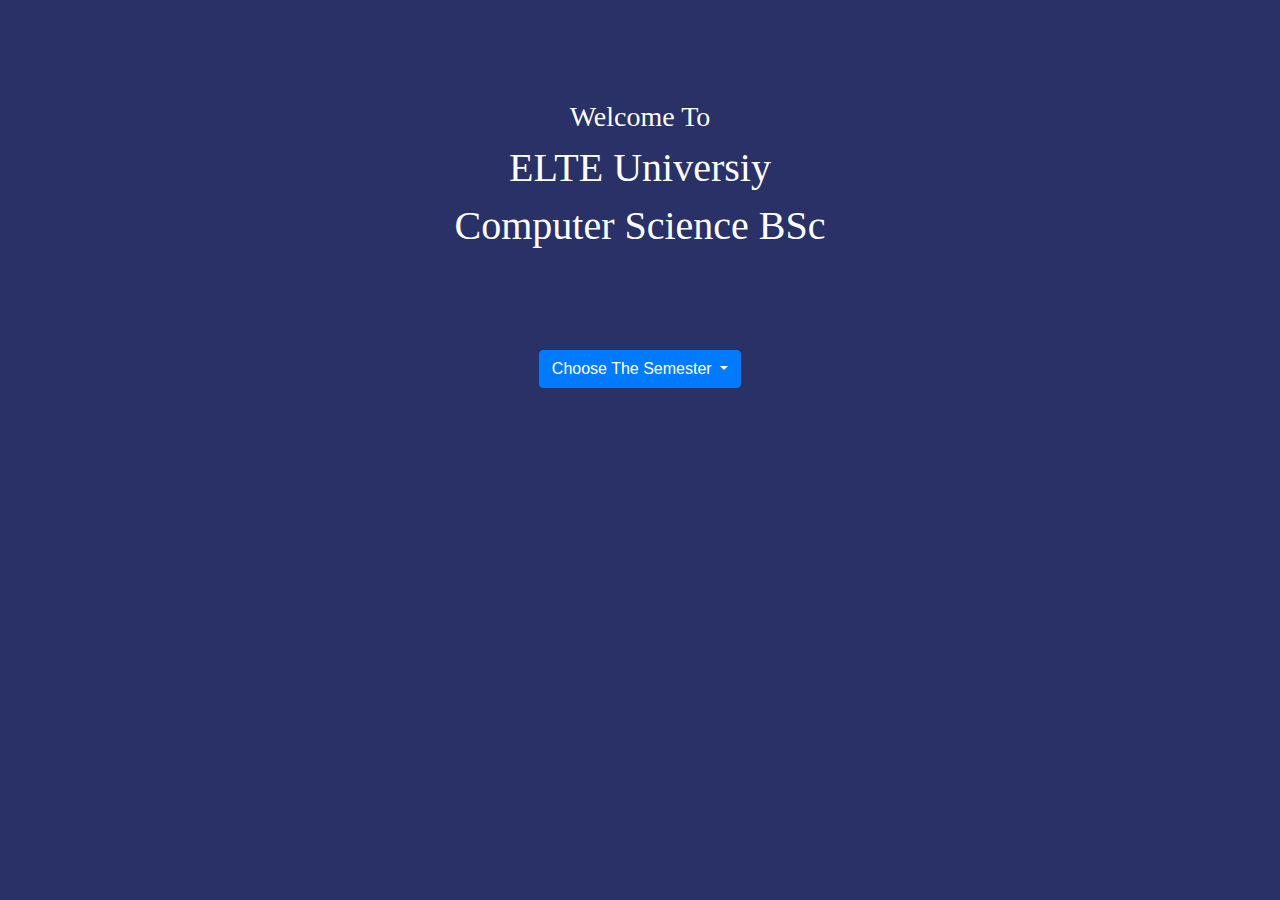
<file: index.html>
<!DOCTYPE html>
<html lang="en">
  <head>
    <!-- Required meta tags -->
    <meta charset="utf-8">
    <meta name="viewport" content="width=device-width, initial-scale=1, shrink-to-fit=no">

    <!-- Bootstrap CSS -->
    <link rel="stylesheet" href="https://stackpath.bootstrapcdn.com/bootstrap/4.4.1/css/bootstrap.min.css" integrity="sha384-Vkoo8x4CGsO3+Hhxv8T/Q5PaXtkKtu6ug5TOeNV6gBiFeWPGFN9MuhOf23Q9Ifjh" crossorigin="anonymous">
    <link rel="stylesheet" type="text/css" href="css/stylesheet.css">

	<title>ELTE Universiy</title>
</head>
<body>
	   <!-- Optional JavaScript -->
    <!-- jQuery first, then Popper.js, then Bootstrap JS -->
    <script src="https://code.jquery.com/jquery-3.4.1.slim.min.js" integrity="sha384-J6qa4849blE2+poT4WnyKhv5vZF5SrPo0iEjwBvKU7imGFAV0wwj1yYfoRSJoZ+n" crossorigin="anonymous"></script>
    <script src="https://cdn.jsdelivr.net/npm/popper.js@1.16.0/dist/umd/popper.min.js" integrity="sha384-Q6E9RHvbIyZFJoft+2mJbHaEWldlvI9IOYy5n3zV9zzTtmI3UksdQRVvoxMfooAo" crossorigin="anonymous"></script>
    <script src="https://stackpath.bootstrapcdn.com/bootstrap/4.4.1/js/bootstrap.min.js" integrity="sha384-wfSDF2E50Y2D1uUdj0O3uMBJnjuUD4Ih7YwaYd1iqfktj0Uod8GCExl3Og8ifwB6" crossorigin="anonymous"></script>
	<script src="javascript/scripts.js"></script>
    <header>
    	<div class="container">
    	  <h3>Welcome To</h3>
    	  <h1>ELTE Universiy</h1>
    	  <h1>Computer Science BSc</h1>

        </div>
    </header>
    <div class="container" >
    <div class="dropdown" >
  <button class="btn btn-primary dropdown-toggle" type="button" data-toggle="dropdown">Choose The Semester
  <span class="caret"></span></button>
  <ul class="dropdown-menu">
    <li><a href="semester1.html">Semester 1</a></li>
    <li><a href="semester2.html">Semester 2</a></li>
    <li><a href="semester3.html">Semester 3</a></li>
    <li><a href="semester4.html">Semester 4</a></li>
    <li><a href="semester5.html">Semester 5</a></li>
    <li><a href="semester6.html">Semester 6</a></li>

  </ul>
</div>
</div>

   




</body>
</html>
</file>
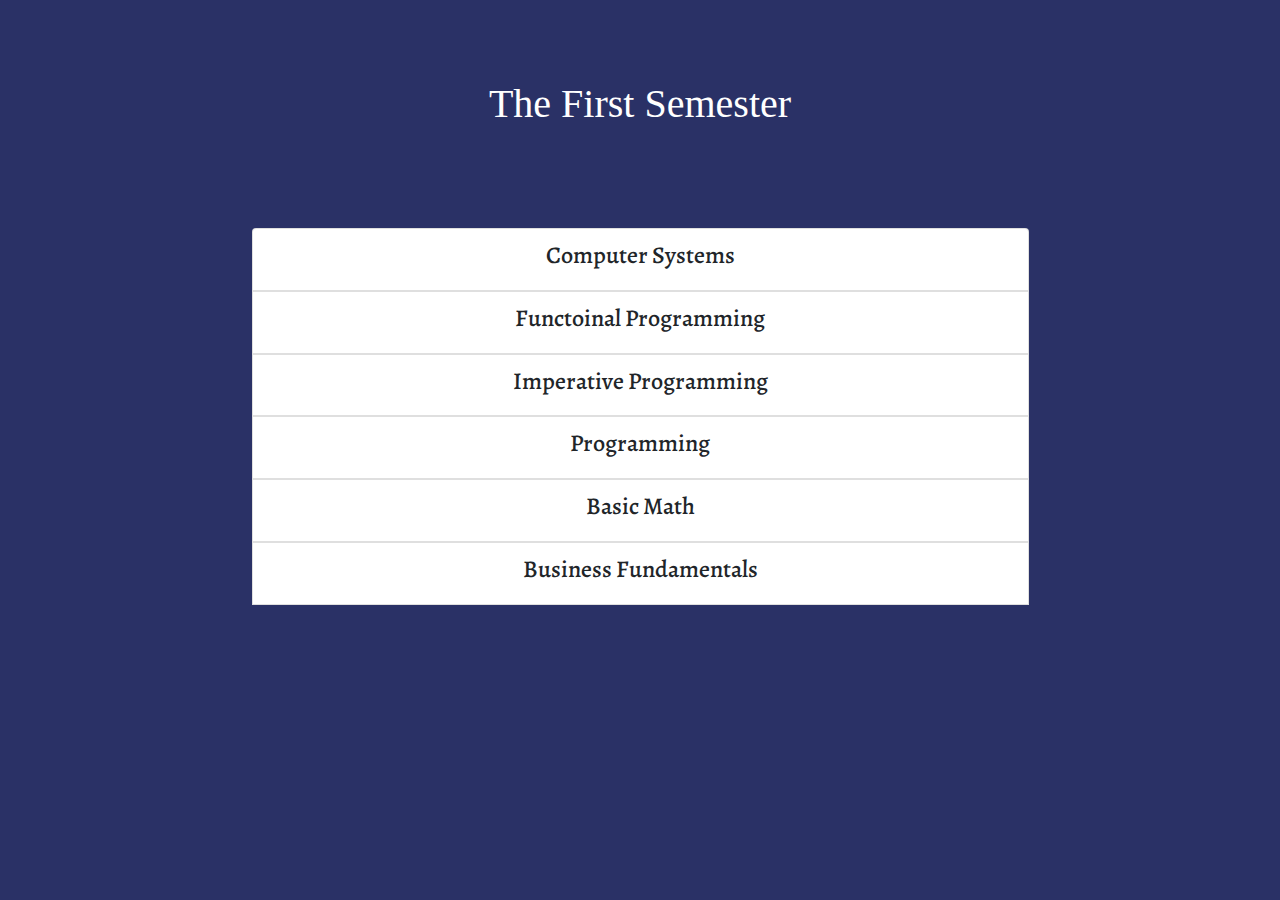
<file: semester1.html>
<!DOCTYPE html>
<html lang="en">
  <head>
    <!-- Required meta tags -->
    <meta charset="utf-8">
    <meta name="viewport" content="width=device-width, initial-scale=1, shrink-to-fit=no">

    <!-- Bootstrap CSS -->
    <link rel="stylesheet" href="https://stackpath.bootstrapcdn.com/bootstrap/4.4.1/css/bootstrap.min.css" integrity="sha384-Vkoo8x4CGsO3+Hhxv8T/Q5PaXtkKtu6ug5TOeNV6gBiFeWPGFN9MuhOf23Q9Ifjh" crossorigin="anonymous">
    <link rel="stylesheet" type="text/css" href="css/stylesheet.css">
    <link href="https://fonts.googleapis.com/css?family=Alegreya&display=swap" rel="stylesheet">
    <link href="https://fonts.googleapis.com/css?family=Red+Hat+Display&display=swap" rel="stylesheet">
    
	<title>Semester 1</title>
</head>
<body>
	   <!-- Optional JavaScript -->
    <!-- jQuery first, then Popper.js, then Bootstrap JS -->
    <script src="https://code.jquery.com/jquery-3.4.1.slim.min.js" integrity="sha384-J6qa4849blE2+poT4WnyKhv5vZF5SrPo0iEjwBvKU7imGFAV0wwj1yYfoRSJoZ+n" crossorigin="anonymous"></script>
    <script src="https://cdn.jsdelivr.net/npm/popper.js@1.16.0/dist/umd/popper.min.js" integrity="sha384-Q6E9RHvbIyZFJoft+2mJbHaEWldlvI9IOYy5n3zV9zzTtmI3UksdQRVvoxMfooAo" crossorigin="anonymous"></script>
    <script src="https://stackpath.bootstrapcdn.com/bootstrap/4.4.1/js/bootstrap.min.js" integrity="sha384-wfSDF2E50Y2D1uUdj0O3uMBJnjuUD4Ih7YwaYd1iqfktj0Uod8GCExl3Og8ifwB6" crossorigin="anonymous"></script>



    <header>
    	<h1 class="pages_title">The First Semester</h1>
    </header>
   

   <div class="container">
        <div class="list-group-item" onclick="myFunction('div1')">
           <h4>
               Computer Systems
           </h4>
        </div>
           <div id="div1" class="small-text" style="display: none;">
                <p>Course Information</p>
                <b>Official Course Lecturer: Illés, Zoltán PhD. Habil. <br /></b>
                <b>Website: <a href="https://comsys.inf.elte.hu/">https://comsys.inf.elte.hu/</a><br /></b>
                <b>Website: <a href="canvas.elte.hu">Canvas</a><br /></b>
                <b>Office: Unknown<br /></b>
                <b>Email: Unknown <br /></b>
                <p>Practical Teacher : Bakonyi, Viktória; Korom, Szilárd <br /></p>
                <b>Practical Teacher website <br /> <a href="#">Unknown</a></b>
           </div>
             <div class="list-group-item" onclick="myFunction('div2')">
           <h4>
               Functoinal Programming
           </h4>
        </div>
           <div id="div2" class="small-text" style="display: none;">
               <p>Course Information</p>
                <b>Official Course Lecturer: Viktoria Zsök<br /></b>
                <b>Website: <a href="http://zsv.web.elte.hu/clean">http://zsv.web.elte.hu/clean</a><br /></b>
                <b>Office: 2-606 South Building<br /></b>
                <b>Email: zsv@inf.elte.hu <br /></b>
                <p>Practical Teacher : Evan sitt , Hossameldin Abdin <br /></p>
                <p>Practical Teachers website <br /><a href="http://fp.yeet.codes/">Here</a></p>
           </div>
        <div class="list-group-item" onclick="myFunction('div3')">
           <h4>
               Imperative Programming
           </h4>
        </div>
           <div id="div3" class="small-text" style="display: none;">
                <p>Course Information</p>
                <b>Official Course Lecturer: Tibor <br /></b>
                <b>Website: <a href="http://bruntib.web.elte.hu/english/">http://bruntib.web.elte.hu/english/</a><br /></b>
                <b>Office: Unknown<br /></b>
                <b>Email: Unknown <br /></b>
                <p>Practical Teacher : Charles Ferari <br /></p>
                <b>Practical Teacher website <br /> <a href="https://github.com/ImperativeProgramming/Practices2020">Here</a></b>
           </div>
             <div class="list-group-item" onclick="myFunction('div4')">
           <h4>
              Programming
           </h4>
        </div>
           <div id="div4" class="small-text" style="display: none;">
                <p>Course Information</p>
                <b>Official Course Lecturer: Zsuzsa Pluhár<br /></b>
                <b>Website: <a href="http://bruntib.web.elte.hu/english/">http://bruntib.web.elte.hu/english/</a><br /></b>
                <b>Office: 0-818 (Soó Rezső room)<br /></b>
                <b>Email: pluharzs@inf.elte.hu <br /></b>
                <p>Practical Teacher :  László Nikházy , Gábor Törley  <br /></p>
                <b>Practical Teacher website <br /> <a href="http://xml.inf.elte.hu/archive/2019_20_2/Programming/">Here</a></b>
           </div>
                   <div class="list-group-item" onclick="myFunction('div5')">
           <h4>
               Basic Math
           </h4>
        </div>
           <div id="div5" class="small-text" style="display: none;">
                <p>Course Information</p>
                <b>Official Course Lecturer: Betti Szeidl <br /></b>
                <b>Website: <a href="https://canvas.elte.hu/">Canvas</a><br /></b>
                <b>Office: Unavailable in teacher's page<br /></b>
                <b>Email: betti.szeidl@gmail.com <br /></b>
                <p>Practical Teacher : Unknown <br /></p>
                <b>Practical Teacher website <br /> <a href="#">Unknown</a></b>
           </div>
             <div class="list-group-item" onclick="myFunction('div6')">
           <h4>
              Business Fundamentals
           </h4>
        </div>
           <div id="div6" class="small-text" style="display: none;">
                <p>Course Information</p>
                <b>Official Course Lecturer: Dr. Hegyi Barbara <br /></b>
                <b>Website: <a href="https://canvas.elte.hu/">Canvas</a><br /></b>
                <b>Office: Unknown<br /></b>
                <b>Email: bhegyi@inf.elte.hu <br /></b>
                <p>Practical Teacher : Unknown <br /></p>
                <b>Practical Teacher website <br /> <a href="#">Unknown</a></b>
           </div>
   </div>
</body>
    <script src="javascript/scripts.js"></script>
</html>
</file>
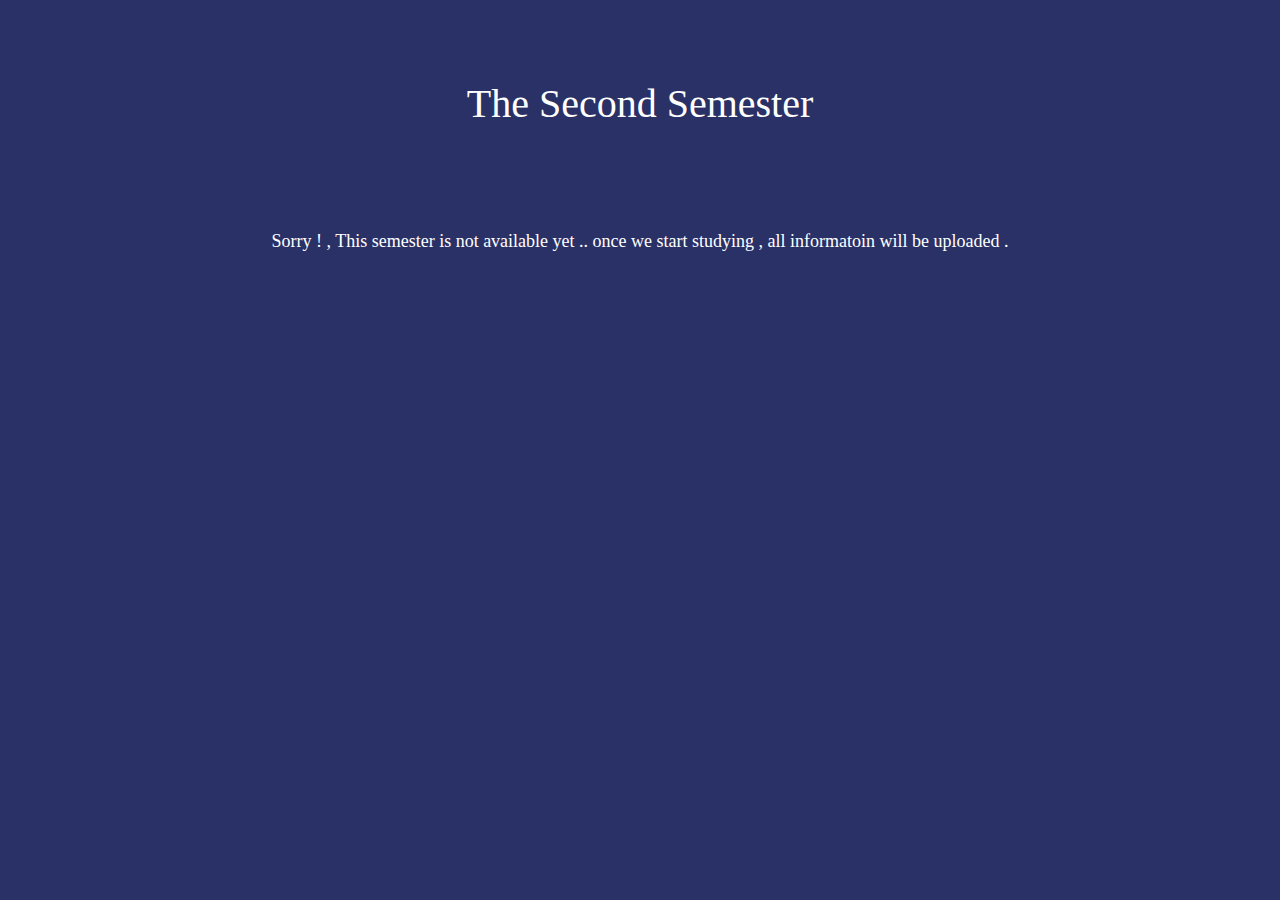
<file: semester2.html>
<!DOCTYPE html>
<html lang="en">
  <head>
    <!-- Required meta tags -->
    <meta charset="utf-8">
    <meta name="viewport" content="width=device-width, initial-scale=1, shrink-to-fit=no">

    <!-- Bootstrap CSS -->
    <link rel="stylesheet" href="https://stackpath.bootstrapcdn.com/bootstrap/4.4.1/css/bootstrap.min.css" integrity="sha384-Vkoo8x4CGsO3+Hhxv8T/Q5PaXtkKtu6ug5TOeNV6gBiFeWPGFN9MuhOf23Q9Ifjh" crossorigin="anonymous">
    <link rel="stylesheet" type="text/css" href="css/stylesheet.css">
	<title>Semester 2</title>
</head>
<body>
	   <!-- Optional JavaScript -->
    <!-- jQuery first, then Popper.js, then Bootstrap JS -->
    <script src="https://code.jquery.com/jquery-3.4.1.slim.min.js" integrity="sha384-J6qa4849blE2+poT4WnyKhv5vZF5SrPo0iEjwBvKU7imGFAV0wwj1yYfoRSJoZ+n" crossorigin="anonymous"></script>
    <script src="https://cdn.jsdelivr.net/npm/popper.js@1.16.0/dist/umd/popper.min.js" integrity="sha384-Q6E9RHvbIyZFJoft+2mJbHaEWldlvI9IOYy5n3zV9zzTtmI3UksdQRVvoxMfooAo" crossorigin="anonymous"></script>
    <script src="https://stackpath.bootstrapcdn.com/bootstrap/4.4.1/js/bootstrap.min.js" integrity="sha384-wfSDF2E50Y2D1uUdj0O3uMBJnjuUD4Ih7YwaYd1iqfktj0Uod8GCExl3Og8ifwB6" crossorigin="anonymous"></script>

    <header>
    	<h1 class="pages_title">The Second Semester</h1>
    </header>
    <div class="container">
    <p class="description">Sorry ! , This semester is not available yet .. once we start studying , all informatoin will be uploaded .</p>
    </div>
</body>
</html>
</file>
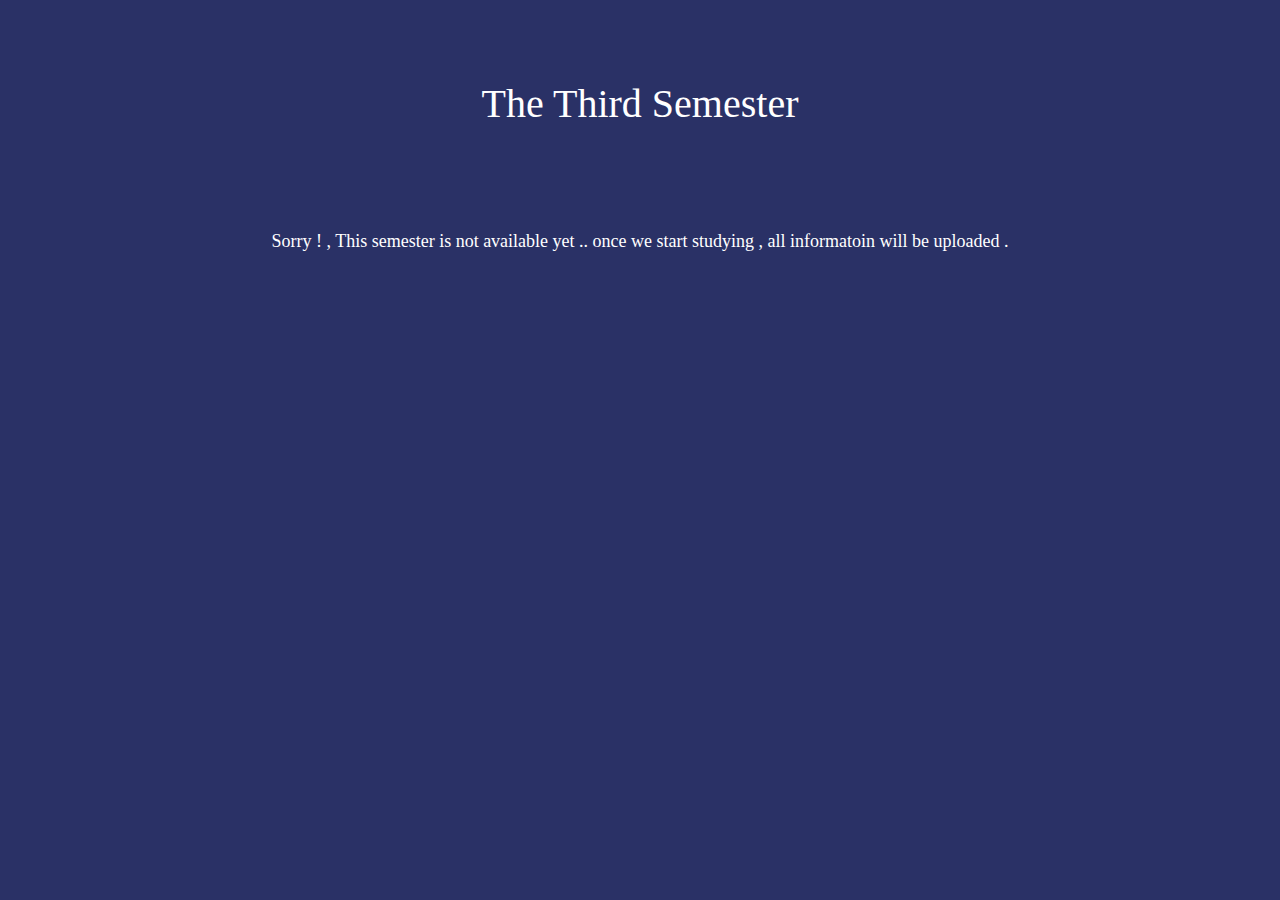
<file: semester3.html>
<!DOCTYPE html>
<html lang="en">
  <head>
    <!-- Required meta tags -->
    <meta charset="utf-8">
    <meta name="viewport" content="width=device-width, initial-scale=1, shrink-to-fit=no">

    <!-- Bootstrap CSS -->
    <link rel="stylesheet" href="https://stackpath.bootstrapcdn.com/bootstrap/4.4.1/css/bootstrap.min.css" integrity="sha384-Vkoo8x4CGsO3+Hhxv8T/Q5PaXtkKtu6ug5TOeNV6gBiFeWPGFN9MuhOf23Q9Ifjh" crossorigin="anonymous">
    <link rel="stylesheet" type="text/css" href="css/stylesheet.css">
	<title>Semester 3</title>
</head>
<body>
	   <!-- Optional JavaScript -->
    <!-- jQuery first, then Popper.js, then Bootstrap JS -->
    <script src="https://code.jquery.com/jquery-3.4.1.slim.min.js" integrity="sha384-J6qa4849blE2+poT4WnyKhv5vZF5SrPo0iEjwBvKU7imGFAV0wwj1yYfoRSJoZ+n" crossorigin="anonymous"></script>
    <script src="https://cdn.jsdelivr.net/npm/popper.js@1.16.0/dist/umd/popper.min.js" integrity="sha384-Q6E9RHvbIyZFJoft+2mJbHaEWldlvI9IOYy5n3zV9zzTtmI3UksdQRVvoxMfooAo" crossorigin="anonymous"></script>
    <script src="https://stackpath.bootstrapcdn.com/bootstrap/4.4.1/js/bootstrap.min.js" integrity="sha384-wfSDF2E50Y2D1uUdj0O3uMBJnjuUD4Ih7YwaYd1iqfktj0Uod8GCExl3Og8ifwB6" crossorigin="anonymous"></script>

    <header>
    	<h1 class="pages_title">The Third Semester</h1>
    </header>
    <div class="container">
    <p class="description">Sorry ! , This semester is not available yet .. once we start studying , all informatoin will be uploaded .</p>
    </div>
</body>
</html>
</file>
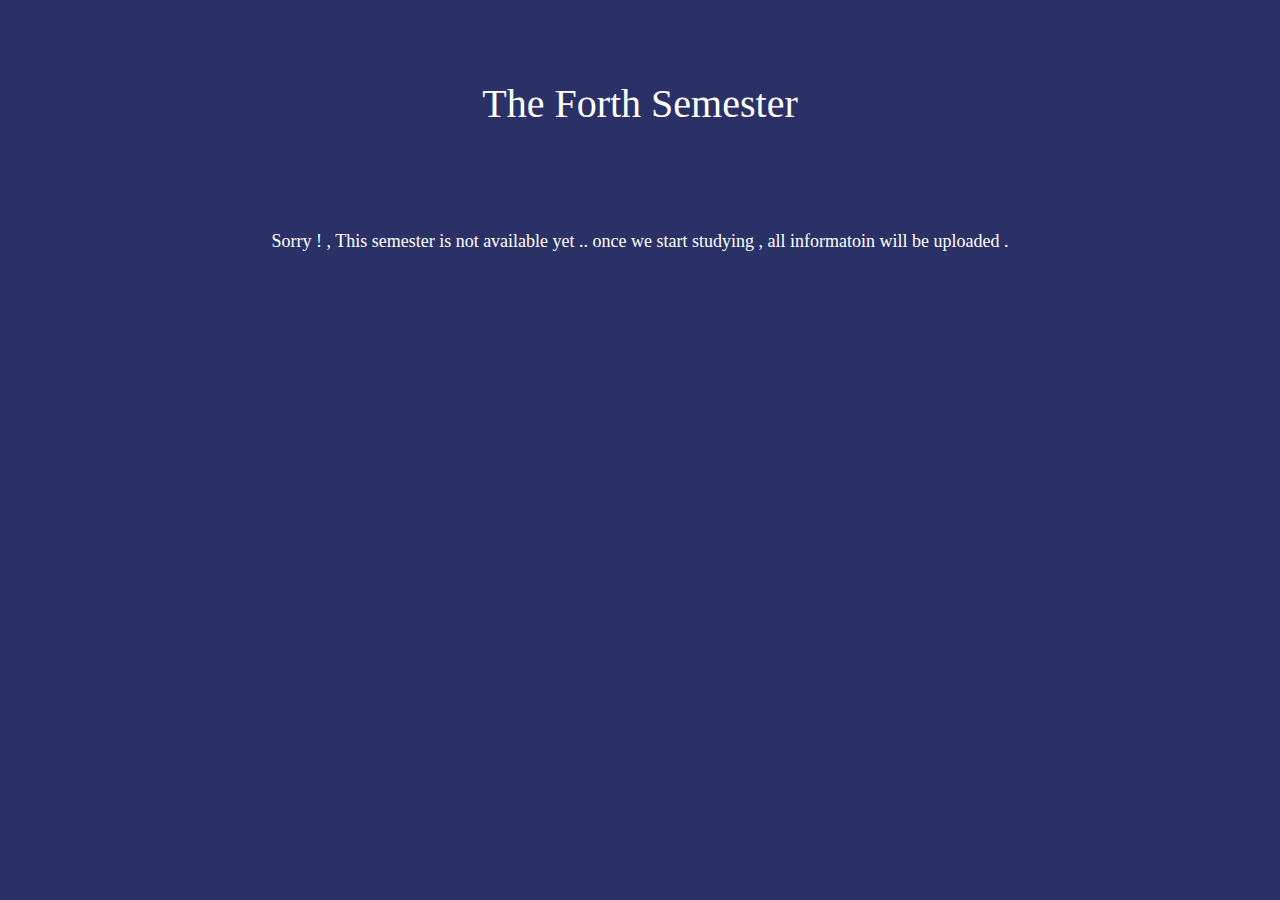
<file: semester4.html>
<!DOCTYPE html>
<html lang="en">
  <head>
    <!-- Required meta tags -->
    <meta charset="utf-8">
    <meta name="viewport" content="width=device-width, initial-scale=1, shrink-to-fit=no">

    <!-- Bootstrap CSS -->
    <link rel="stylesheet" href="https://stackpath.bootstrapcdn.com/bootstrap/4.4.1/css/bootstrap.min.css" integrity="sha384-Vkoo8x4CGsO3+Hhxv8T/Q5PaXtkKtu6ug5TOeNV6gBiFeWPGFN9MuhOf23Q9Ifjh" crossorigin="anonymous">
    <link rel="stylesheet" type="text/css" href="css/stylesheet.css">
	<title>Semester 4</title>
</head>
<body>
	   <!-- Optional JavaScript -->
    <!-- jQuery first, then Popper.js, then Bootstrap JS -->
    <script src="https://code.jquery.com/jquery-3.4.1.slim.min.js" integrity="sha384-J6qa4849blE2+poT4WnyKhv5vZF5SrPo0iEjwBvKU7imGFAV0wwj1yYfoRSJoZ+n" crossorigin="anonymous"></script>
    <script src="https://cdn.jsdelivr.net/npm/popper.js@1.16.0/dist/umd/popper.min.js" integrity="sha384-Q6E9RHvbIyZFJoft+2mJbHaEWldlvI9IOYy5n3zV9zzTtmI3UksdQRVvoxMfooAo" crossorigin="anonymous"></script>
    <script src="https://stackpath.bootstrapcdn.com/bootstrap/4.4.1/js/bootstrap.min.js" integrity="sha384-wfSDF2E50Y2D1uUdj0O3uMBJnjuUD4Ih7YwaYd1iqfktj0Uod8GCExl3Og8ifwB6" crossorigin="anonymous"></script>

    <header>
    	<h1 class="pages_title">The Forth Semester</h1>
    </header>
    <div class="container">
    <p class="description">Sorry ! , This semester is not available yet .. once we start studying , all informatoin will be uploaded .</p>
    </div>
</body>
</html>
</file>
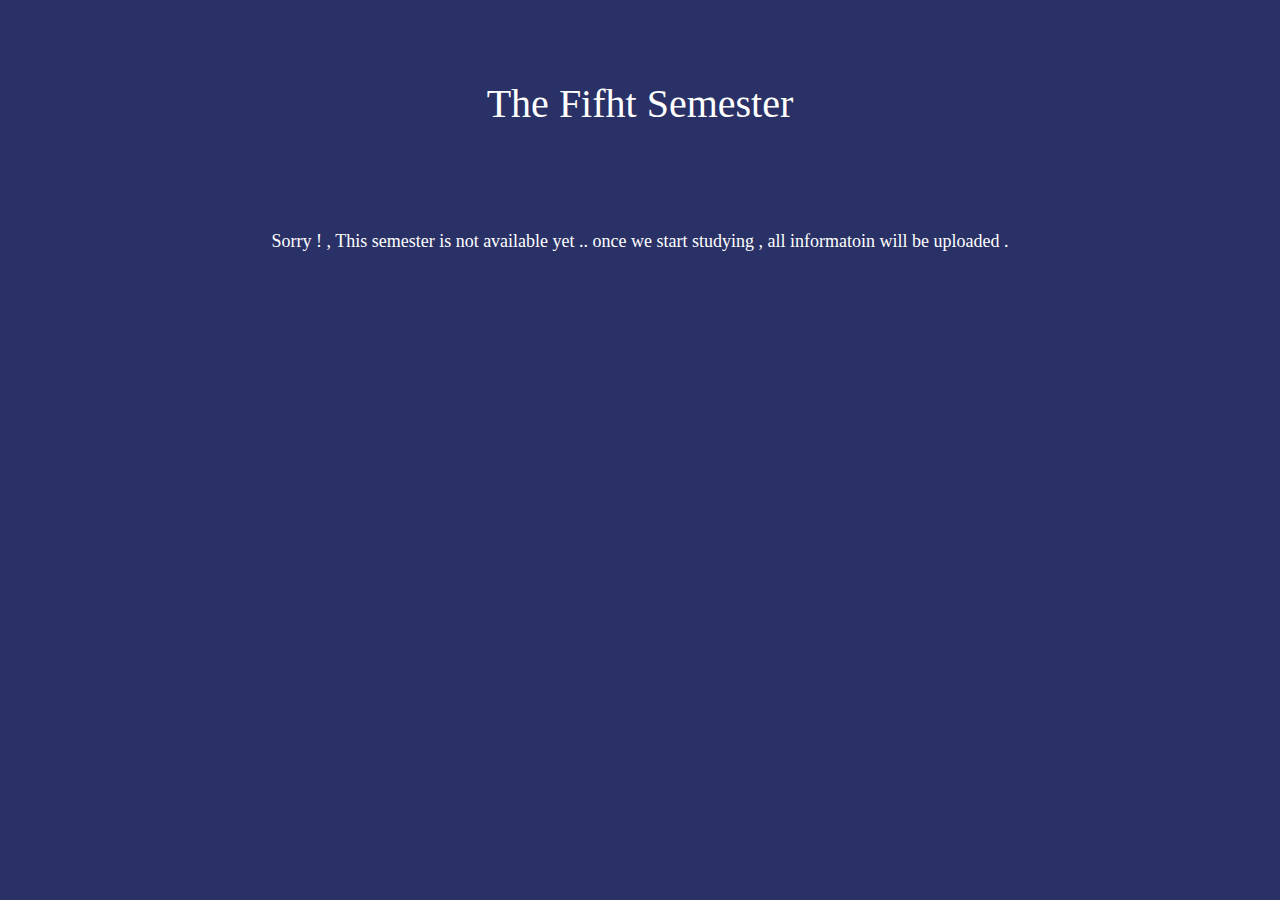
<file: semester5.html>
<!DOCTYPE html>
<html lang="en">
  <head>
    <!-- Required meta tags -->
    <meta charset="utf-8">
    <meta name="viewport" content="width=device-width, initial-scale=1, shrink-to-fit=no">

    <!-- Bootstrap CSS -->
    <link rel="stylesheet" href="https://stackpath.bootstrapcdn.com/bootstrap/4.4.1/css/bootstrap.min.css" integrity="sha384-Vkoo8x4CGsO3+Hhxv8T/Q5PaXtkKtu6ug5TOeNV6gBiFeWPGFN9MuhOf23Q9Ifjh" crossorigin="anonymous">
    <link rel="stylesheet" type="text/css" href="css/stylesheet.css">
	<title>Semester 5</title>
</head>
<body>
	   <!-- Optional JavaScript -->
    <!-- jQuery first, then Popper.js, then Bootstrap JS -->
    <script src="https://code.jquery.com/jquery-3.4.1.slim.min.js" integrity="sha384-J6qa4849blE2+poT4WnyKhv5vZF5SrPo0iEjwBvKU7imGFAV0wwj1yYfoRSJoZ+n" crossorigin="anonymous"></script>
    <script src="https://cdn.jsdelivr.net/npm/popper.js@1.16.0/dist/umd/popper.min.js" integrity="sha384-Q6E9RHvbIyZFJoft+2mJbHaEWldlvI9IOYy5n3zV9zzTtmI3UksdQRVvoxMfooAo" crossorigin="anonymous"></script>
    <script src="https://stackpath.bootstrapcdn.com/bootstrap/4.4.1/js/bootstrap.min.js" integrity="sha384-wfSDF2E50Y2D1uUdj0O3uMBJnjuUD4Ih7YwaYd1iqfktj0Uod8GCExl3Og8ifwB6" crossorigin="anonymous"></script>

    <header>
    	<h1 class="pages_title">The Fifht Semester</h1>
    </header>
    <div class="container">
    <p class="description">Sorry ! , This semester is not available yet .. once we start studying , all informatoin will be uploaded .</p>
    </div>
</body>
</html>
</file>
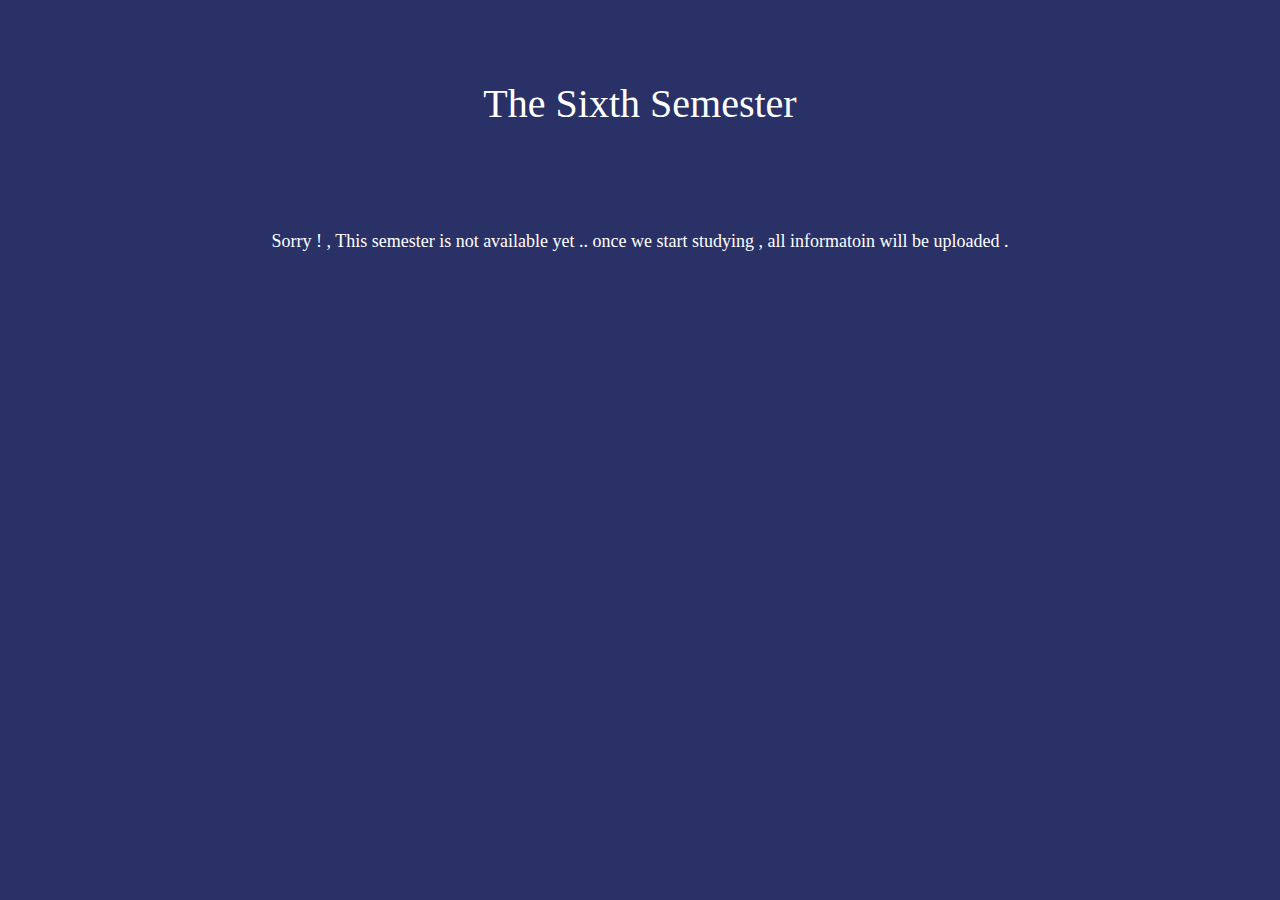
<file: semester6.html>
<!DOCTYPE html>
<html lang="en">
  <head>
    <!-- Required meta tags -->
    <meta charset="utf-8">
    <meta name="viewport" content="width=device-width, initial-scale=1, shrink-to-fit=no">

    <!-- Bootstrap CSS -->
    <link rel="stylesheet" href="https://stackpath.bootstrapcdn.com/bootstrap/4.4.1/css/bootstrap.min.css" integrity="sha384-Vkoo8x4CGsO3+Hhxv8T/Q5PaXtkKtu6ug5TOeNV6gBiFeWPGFN9MuhOf23Q9Ifjh" crossorigin="anonymous">
    <link rel="stylesheet" type="text/css" href="css/stylesheet.css">
	<title>Semester 6</title>
</head>
<body>
	   <!-- Optional JavaScript -->
    <!-- jQuery first, then Popper.js, then Bootstrap JS -->
    <script src="https://code.jquery.com/jquery-3.4.1.slim.min.js" integrity="sha384-J6qa4849blE2+poT4WnyKhv5vZF5SrPo0iEjwBvKU7imGFAV0wwj1yYfoRSJoZ+n" crossorigin="anonymous"></script>
    <script src="https://cdn.jsdelivr.net/npm/popper.js@1.16.0/dist/umd/popper.min.js" integrity="sha384-Q6E9RHvbIyZFJoft+2mJbHaEWldlvI9IOYy5n3zV9zzTtmI3UksdQRVvoxMfooAo" crossorigin="anonymous"></script>
    <script src="https://stackpath.bootstrapcdn.com/bootstrap/4.4.1/js/bootstrap.min.js" integrity="sha384-wfSDF2E50Y2D1uUdj0O3uMBJnjuUD4Ih7YwaYd1iqfktj0Uod8GCExl3Og8ifwB6" crossorigin="anonymous"></script>

    <header>
    	<h1 class="pages_title">The Sixth Semester</h1>
    </header>
    <div class="container">
    <p class="description">Sorry ! , This semester is not available yet .. once we start studying , all informatoin will be uploaded .</p>
    </div>
</body>
</html>
</file>
<file: css/stylesheet.css>
*{
	text-align: center;
}

.header{
	height:100vh;
}

body {
	background-color: #2a3166;
}

.container{
	margin-top: 100px;	
}

h1,h3,p{
	margin-top: 10px;
	font-family: "Times New Roman", Times, serif;
	color: #ffffff;
}	

b{
	color:#2a3166;
}
.description{
	margin-top: 40px;
	font-size: 18px;
}

.small-text{
	background-color: gray;
	margin-right: 15%;
	margin-left: 15%;
	font-family: 'Red Hat Display', sans-serif;
}

.list-group-item{
	
	margin-left: 15%;
	margin-right: 15%;
	font-family: 'Alegreya', serif;
}


.pages_title{
	margin-top: 80px;
	color: #ffffff;
}
</file>
